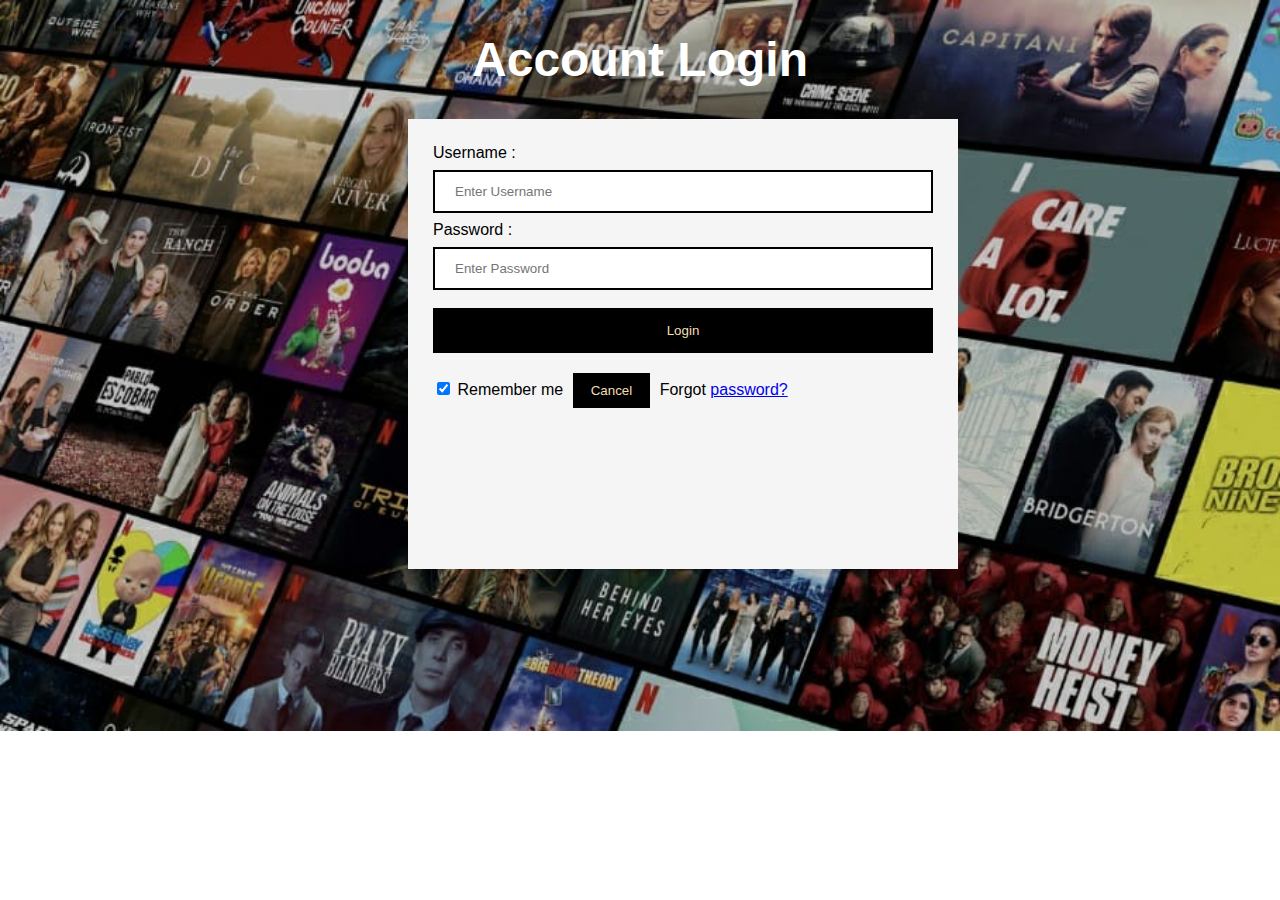
<file: login.html>
<!DOCTYPE html> 
<html> 
<head>
<meta name="viewport" content="width=device-width, initial-scale=1">
<title> Login Page </title>
<style> 
Body {
  font-family: Calibri, Helvetica, sans-serif;
  background-image: url(img/background.jpeg);
  background-repeat: no-repeat;
  background-size: cover;
}
button { 
       background-color: black; 
       width: 500px;
        color: wheat; 
        padding: 15px; 
        margin: 10px 0px; 
        border: none; 
        cursor: pointer; 
         } 
 /*form { 
        border: 3px solid #f1f1f1; 
        width: 500px;
        height: 400px;
        margin-left: 400px;
    } */
 input[type=text], input[type=password] { 
        width: 100%; 
        margin: 8px 0;
        padding: 12px 20px; 
        display: inline-block; 
        border: 2px solid black; 
        box-sizing: border-box; 
    }
 button:hover { 
        opacity: 0.8; 
    } 
  .cancelbtn { 
        width: auto; 
        padding: 10px 18px;
        margin: 10px 5px;
    } 
      
   
 .container { 
        padding: 25px; 
        background-color:whitesmoke;
        width: 500px;
        height: 400px;
        margin-left: 400px;
        border:papayawhip
    } 
    h1{
        color: white;
        font-size: 3em;
    }
</style> 
</head>  
<body>  
    
    <center> <h1> Account Login </h1> </center> 
    <form>
        <div class="container"> 
            <label>Username : </label> 
            <input type="text" placeholder="Enter Username" name="username" required>
            <label>Password : </label> 
            <input type="password" placeholder="Enter Password" name="password" required>
            <button type="submit">Login</button> 
            <input type="checkbox" checked="checked"> Remember me 
            <button type="button" class="cancelbtn"> Cancel</button> 
            Forgot <a href="#"> password? </a> 
        </div> 
    </form>   
</body>   
</html>
</file>
